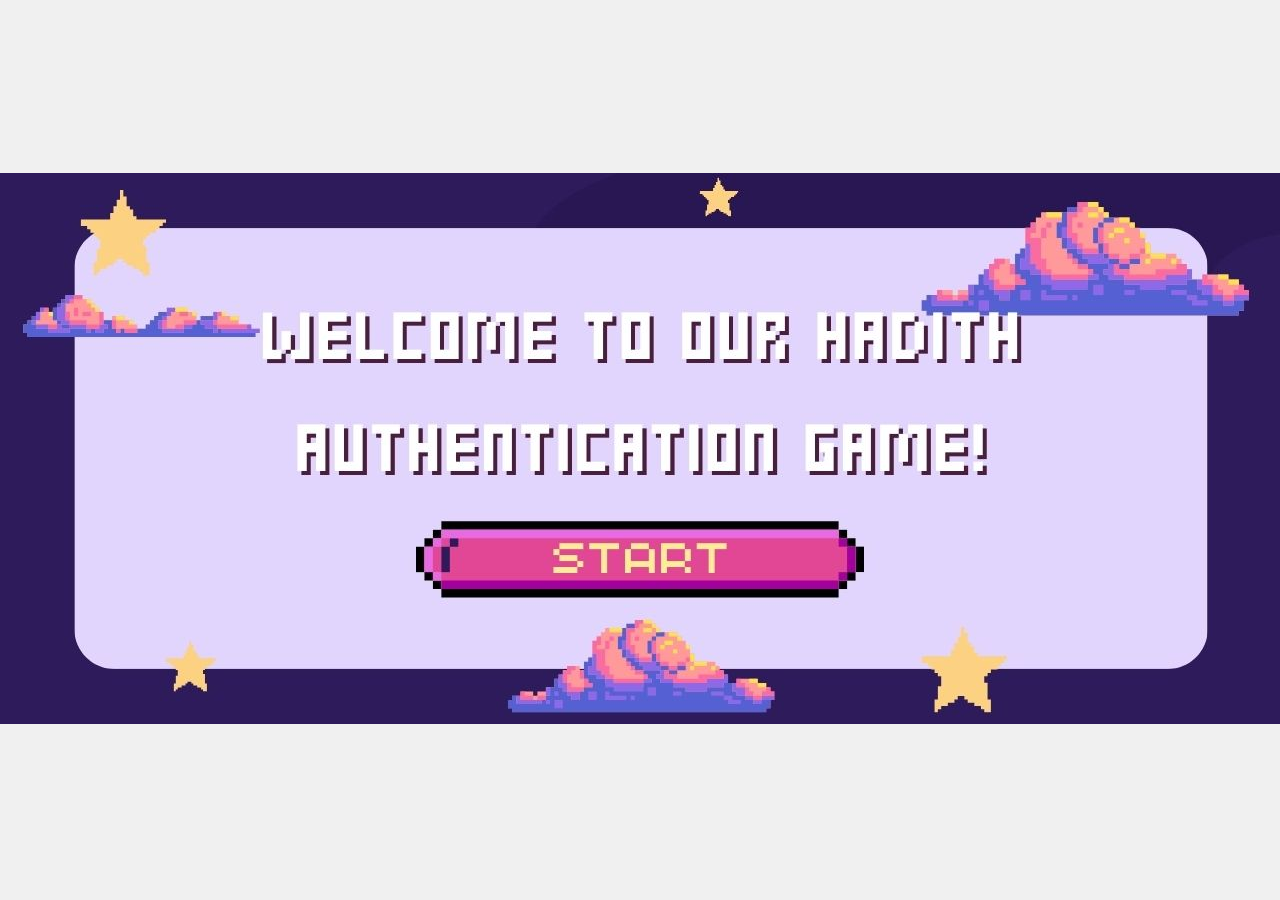
<file: index.html>
<!DOCTYPE html>
<html lang="en">
<head>
<meta charset="UTF-8">
<meta name="viewport" content="width=device-width, initial-scale=1.0">
<title>Hadith Authentication Game</title>
<link rel="stylesheet" href="styles.css">
</head>
<body>
<div class="image-container">       
<a href="file:///C:/Users/syedm/OneDrive/Documents/hackathon%20project%20pt.2/main.html"><img src="welcome_background6.jpg" alt="Welcome Page"></a>
</div>
</body>
</html>
</file>
<file: styles.css>
body {
  font-family: 'Press Start 2P', cursive; /* Pixel font style */
  background-color: #f0f0f0;
  margin:auto;
  justify-content: center;
  align-items: center;
  display: flex;
  height: 100vh;
}

.image-container {
  width: 100%;
  height: 100%;
  display: flex;
  justify-content: center;
  align-items: center;
}

.image-container img {
  max-width: 100%;
  max-height: 100%;
  height: auto;
  width: auto;
}

.container {
  text-align: center;
  max-width: 100%;
  max-height: 100%;
}

.pixel-button {
  border-radius: 5px; /* Button border radius */
  color: #fffafa; /* Button text color */
  font-size: 16px;
  padding: 10px 20px;
  margin: 10px;
  cursor: pointer;
  text-shadow: 1px 1px 0 #FFF, -1px -1px 0 #FFF, -1px 1px 0 #FFF, 1px -1px 0 #FFF;
  box-shadow: 0 4px #8B4513;
  transition: all 0.5s ease-in-out;
}

.pixel-button:active {
  box-shadow: 0 2px #8B4513;
  transform: translateY(2px);
}
</file>
